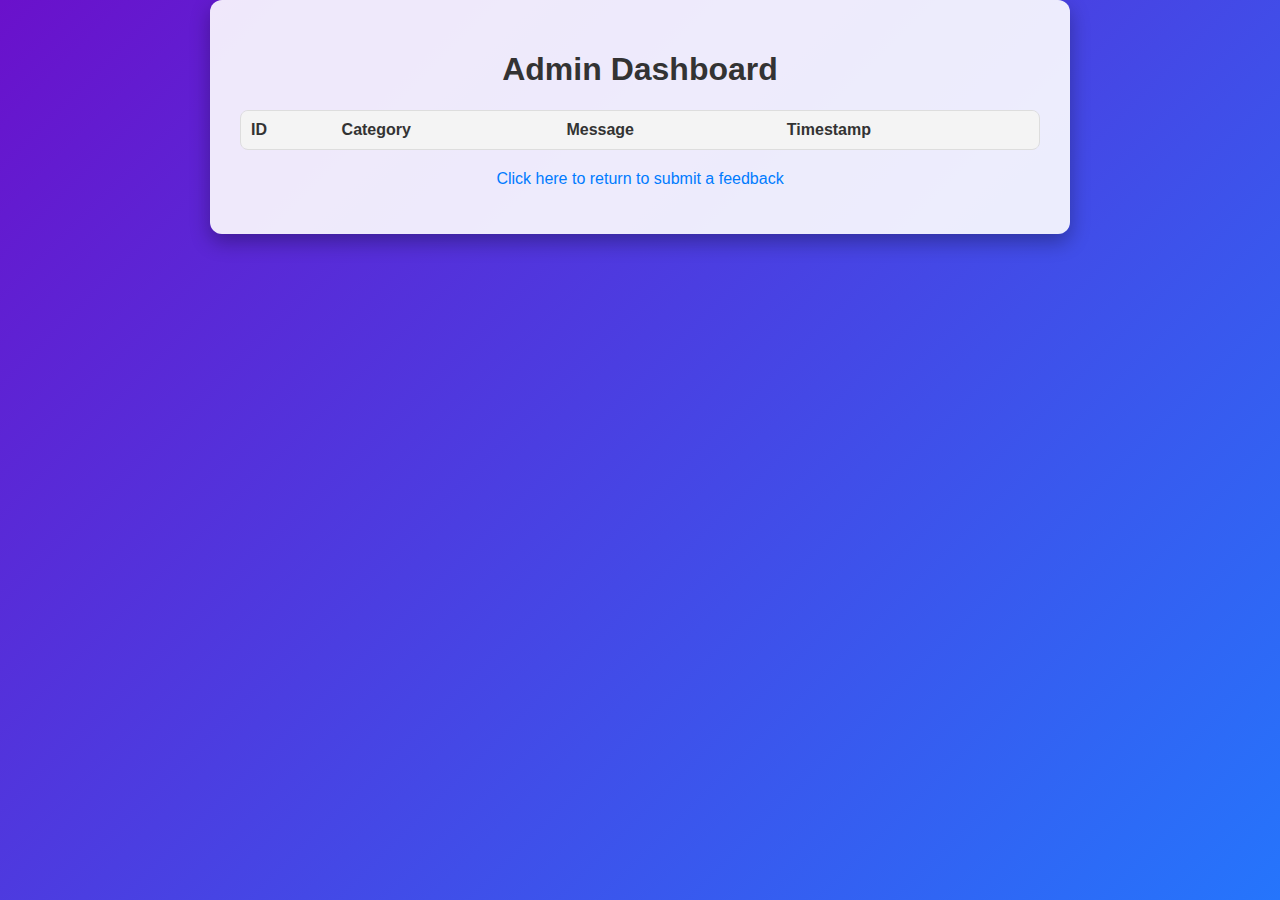
<file: admin-dashboard.html>
<!DOCTYPE html>
<html lang="en">
<head>
  <meta charset="UTF-8">
  <meta name="viewport" content="width=device-width, initial-scale=1.0">
  <title>Admin Dashboard</title>
  <link rel="stylesheet" href="admin.css">
 
</head>
<body>
 
  <div class="container">
    <h1>Admin Dashboard</h1>
    <div class="table-wrapper">
      <table>
        <thead>
          <tr>
            <th>ID</th>
            <th>Category</th>
            <th>Message</th>
            <th>Timestamp</th>
          </tr>
        </thead>
        <tbody id="feedbacks-table-body"></tbody>
      </table>
    </div>
    <p style="color: black;"><a href="index.html">Click here to return to submit a feedback</a> </p>
  </div>
</body>
</html>
</file>
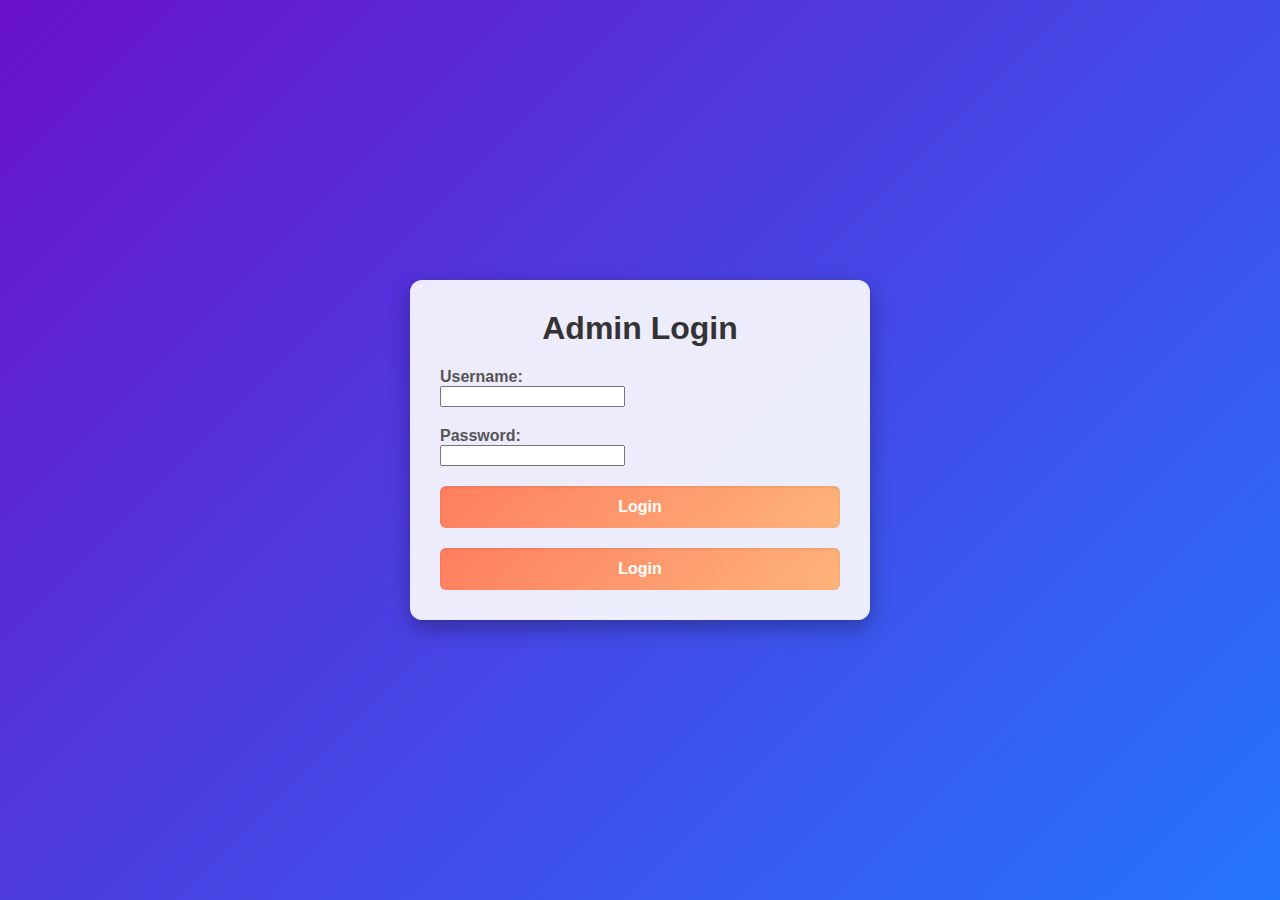
<file: admin-login.html>
<!DOCTYPE html>
<html lang="en">
<head>
  <meta charset="UTF-8">
  <meta name="viewport" content="width=device-width, initial-scale=1.0">
  <title>Admin Login</title>
  <link rel="stylesheet" href="style.css">
</head>
<body>
  
  <div class="container">
    <h1>Admin Login</h1>
    <form >
      <label for="username">Username:</label>
      <input type="text" id="username" name="username" required>

      <label for="password">Password:</label>
      <input type="password" id="password" name="password" required>

    <a href="admin-dashboard.html"> <button type="submit">Login</button></a>
    </form>
     <a href="admin-dashboard.html"> <button type="submit">Login</button></a>
  </div>
</body>
</html>
</file>
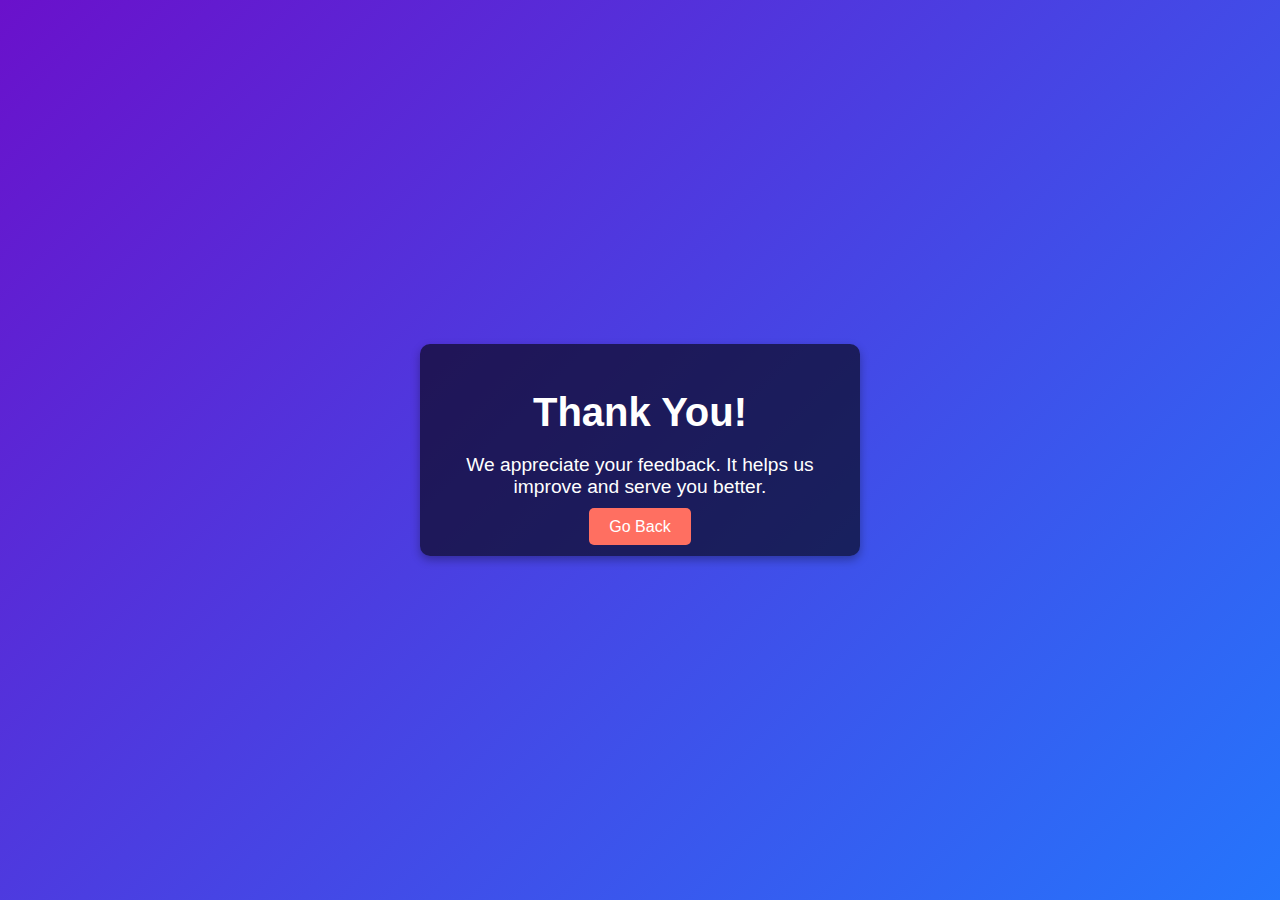
<file: thank-you.html>
<!DOCTYPE html>
<html lang="en">
<head>
  <meta charset="UTF-8">
  <meta name="viewport" content="width=device-width, initial-scale=1.0">
  <title>Thank You</title>
  <style>
    body {
      font-family: 'Arial', sans-serif;
      margin: 0;
      padding: 0;
      display: flex;
      justify-content: center;
      align-items: center;
      height: 100vh;
      background: linear-gradient(135deg, #6a11cb, #2575fc);
      color: #fff;
    }

    .container {
      text-align: center;
      padding: 20px;
      background: rgba(0, 0, 0, 0.6);
      border-radius: 10px;
      box-shadow: 0 4px 10px rgba(0, 0, 0, 0.3);
      max-width: 400px;
    }

    h1 {
      font-size: 2.5em;
      margin-bottom: 10px;
    }

    p {
      font-size: 1.2em;
      margin-bottom: 20px;
    }

    a {
      text-decoration: none;
      color: #fff;
      background-color: #ff6f61;
      padding: 10px 20px;
      border-radius: 5px;
      font-size: 1em;
      transition: background-color 0.3s;
    }

    a:hover {
      background-color: #e64a19;
    }
  </style>
</head>
<body>
  <div class="container">
    <h1>Thank You!</h1>
    <p>We appreciate your feedback. It helps us improve and serve you better.</p>
    <a href="index.html">Go Back</a>
  </div>
</body>
</html>
</file>
<file: admin.css>
body {
    font-family: 'Roboto', Arial, sans-serif;
    margin: 0;
    padding: 0;
    background: linear-gradient(135deg, #6a11cb, #2575fc);
    color: #ffffff;
    display: flex;
    justify-content: center;
    align-items: flex-start;
    min-height: 100vh;
  }
  
  .container {
    background: rgba(255, 255, 255, 0.9);
    padding: 30px;
    border-radius: 12px;
    box-shadow: 0 8px 20px rgba(0, 0, 0, 0.3);
    max-width: 800px;
    width: 100%;
  }
  
  h1 {
    text-align: center;
    color: #333;
  }
  
  .table-wrapper {
    max-height: 400px; /* Set the maximum height for the table */
    overflow-y: auto; /* Enable vertical scrolling */
    border: 1px solid #ddd;
    margin-top: 20px;
    border-radius: 8px;
  }
  
  table {
    width: 100%;
    border-collapse: collapse;
  }
  
  thead th {
    position: sticky;
    top: 0; /* Stick the header to the top of the table wrapper */
    background-color: #f4f4f4;
    color: #333;
    text-align: left;
    padding: 10px;
    box-shadow: 0 2px 2px rgba(0, 0, 0, 0.1);
  }
  
  tbody td {
    padding: 10px;
    border-bottom: 1px solid #ddd;
    color: #555;
  }
  
  tbody tr:hover {
    background-color: #f1f1f1;
  }
  
  a {
    display: block;
    text-align: center;
    margin-top: 20px;
    color: #007bff;
    text-decoration: none;
  }
  
  a:hover {
    text-decoration: underline;
  }
</file>
<file: style.css>
body {
  font-family: 'Roboto', Arial, sans-serif;
  background: linear-gradient(135deg, #6a11cb, #2575fc);
  
  margin: 0;
  padding: 0;
  display: flex;
  justify-content: center;
  align-items: center;
  height: 100vh;
  color: #ffffff;
  flex-direction: column;
}

.navbar {
  width: 100%;
 
  /* padding: 0px 0; */
  text-align: center;
}

.navbar .nav-item {
  color: #fff;
  text-decoration: none;
  padding: 10px 20px;
  font-size: 1.1rem;
  margin: 0 10px;
  transition: background-color 0.3s;
  border-radius: 5px;
}

.navbar .nav-item:hover {
  background-color: #555;
}

.container {
  background: rgba(255, 255, 255, 0.9);
  padding: 30px;
  border-radius: 12px;
  box-shadow: 0 8px 20px rgba(0, 0, 0, 0.3);
  width: 100%;
  max-width: 400px;
}

h1 {
  margin-top: 0;
  font-size: 2em;
  color: #333;
  text-align: center;
}

label {
  display: block;
  margin-top: 20px;
  font-weight: bold;
  color: #555;
}

textarea, select, button {
  width: 100%;
  margin-top: 10px;
  padding: 12px;
  font-size: 16px;
  border-radius: 6px;
  border: 1px solid #ddd;
  box-shadow: inset 0 1px 3px rgba(0, 0, 0, 0.1);
}

textarea:focus, select:focus {
  outline: none;
  border-color: #6a11cb;
  box-shadow: 0 0 5px rgba(106, 17, 203, 0.5);
}

button {
  /* background: linear-gradient(135deg, #ff6f61, #e64a19); */
  
  background: linear-gradient(135deg, #ff7e5f, #feb47b); 
  color: #fff;
  border: none;
  margin-top: 20px;
  cursor: pointer;
  font-weight: bold;
  transition: background 0.3s ease;
}

button:hover {
  background: linear-gradient(135deg, #e64a19, #ff6f61);
  box-shadow: 0 5px 15px rgba(230, 74, 25, 0.4);
}

table {
  width: 100%;
  border-collapse: collapse;
  margin: 20px 0;
  background-color: #ffffff;
  border-radius: 8px;
  overflow: hidden;
}

th, td {
  border: none;
  padding: 12px 15px;
  text-align: left;
}

th {
  background-color: #f4f4f4;
  color: #333;
  font-weight: bold;
}

td {
  color: #555;
}

tr:nth-child(even) {
  background-color: #f9f9f9;
}

tr:hover {
  background-color: #f1f1f1;
}


.main-container {
  display: flex;
  gap: 20px;
  max-width: 1200px;
  width: 100%;
  padding: 20px;
  box-sizing: border-box;
}

.welcome {
  flex: 1;
  background: linear-gradient(135deg, #ff7e5f, #feb47b); 
    
  color: #ffffff; 
  border: none;
  border-radius: 12px;
  padding: 25px;
  box-shadow: 0 6px 15px rgba(0, 0, 0, 0.2);
  text-align: center;
}

.welcome h1 {
  font-size: 1.8rem;
  margin-bottom: 15px;
  color: #ffffff;
  text-shadow: 1px 1px 3px rgba(0, 0, 0, 0.3); 
}

.welcome p {
  font-size: 1.1rem;
  line-height: 1.6;
  margin-bottom: 10px;
  color: #f8f8f8; 
}


footer {
  position: fixed;
  bottom: 0;
  left: 0;
  width: 100%;
  text-align: center;
  background-color: #797979;
  padding: 0px 0;
}
</file>
